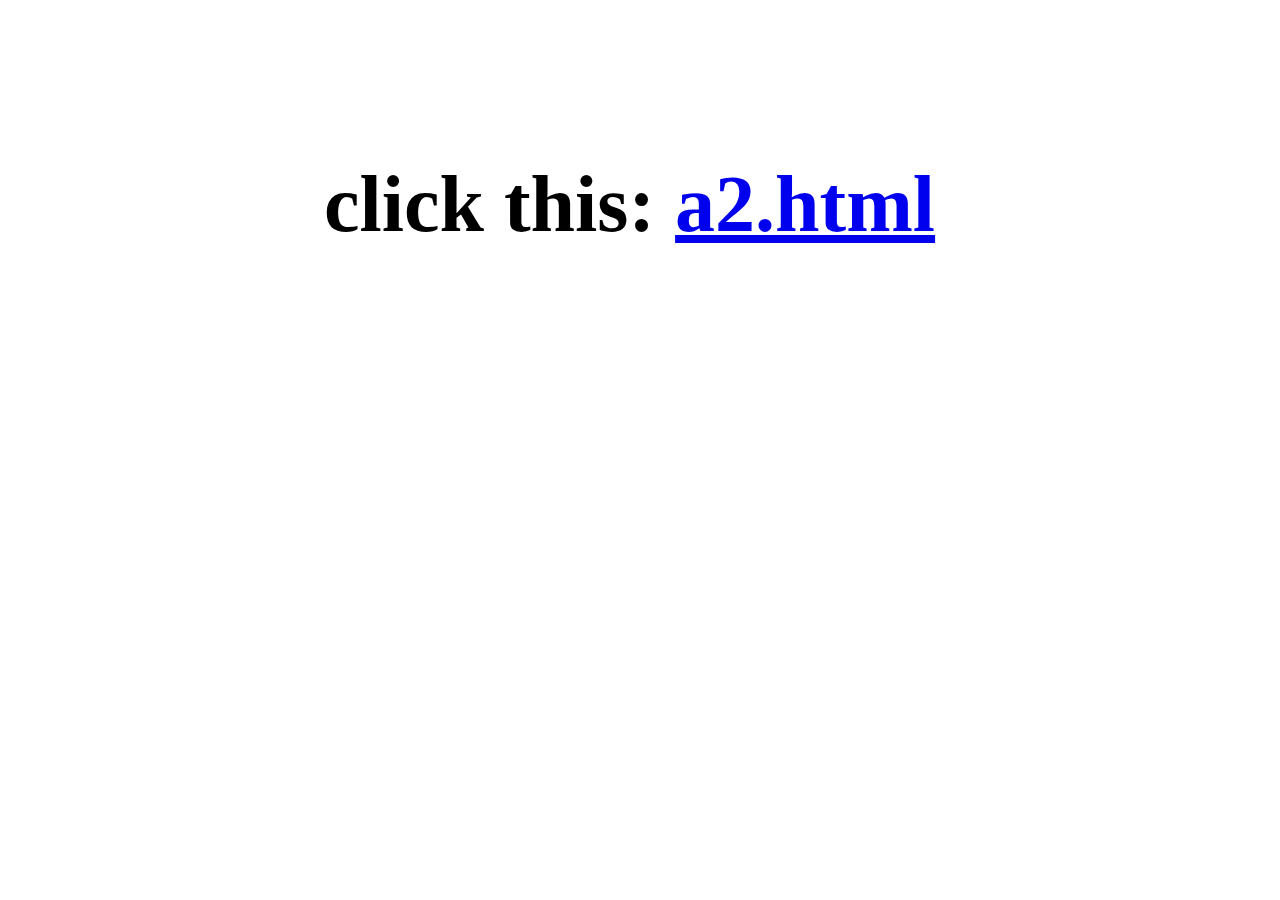
<file: testGit/index.html>
<!DOCTYPE html>
<html>

<head>
	<title="link to cp3402 a2.html"></title>
		<author="mick white"></author>
			<description="assignment 2 work for JCU cp3402 SP1 2017-external - TEAM ONE"></description>
				<style type="text/css">
					div {
						width: 50%;
						margin: auto;
						line-height: 300px;
						height: 300px;
					}
					
					h1 {
						font-size: 5em;
					}

				</style>

</head>

<body>
	<div>
		<h1>click this: <a href="a2.html">a2.html</a></h1>
	</div>
</body>

</html>
</file>
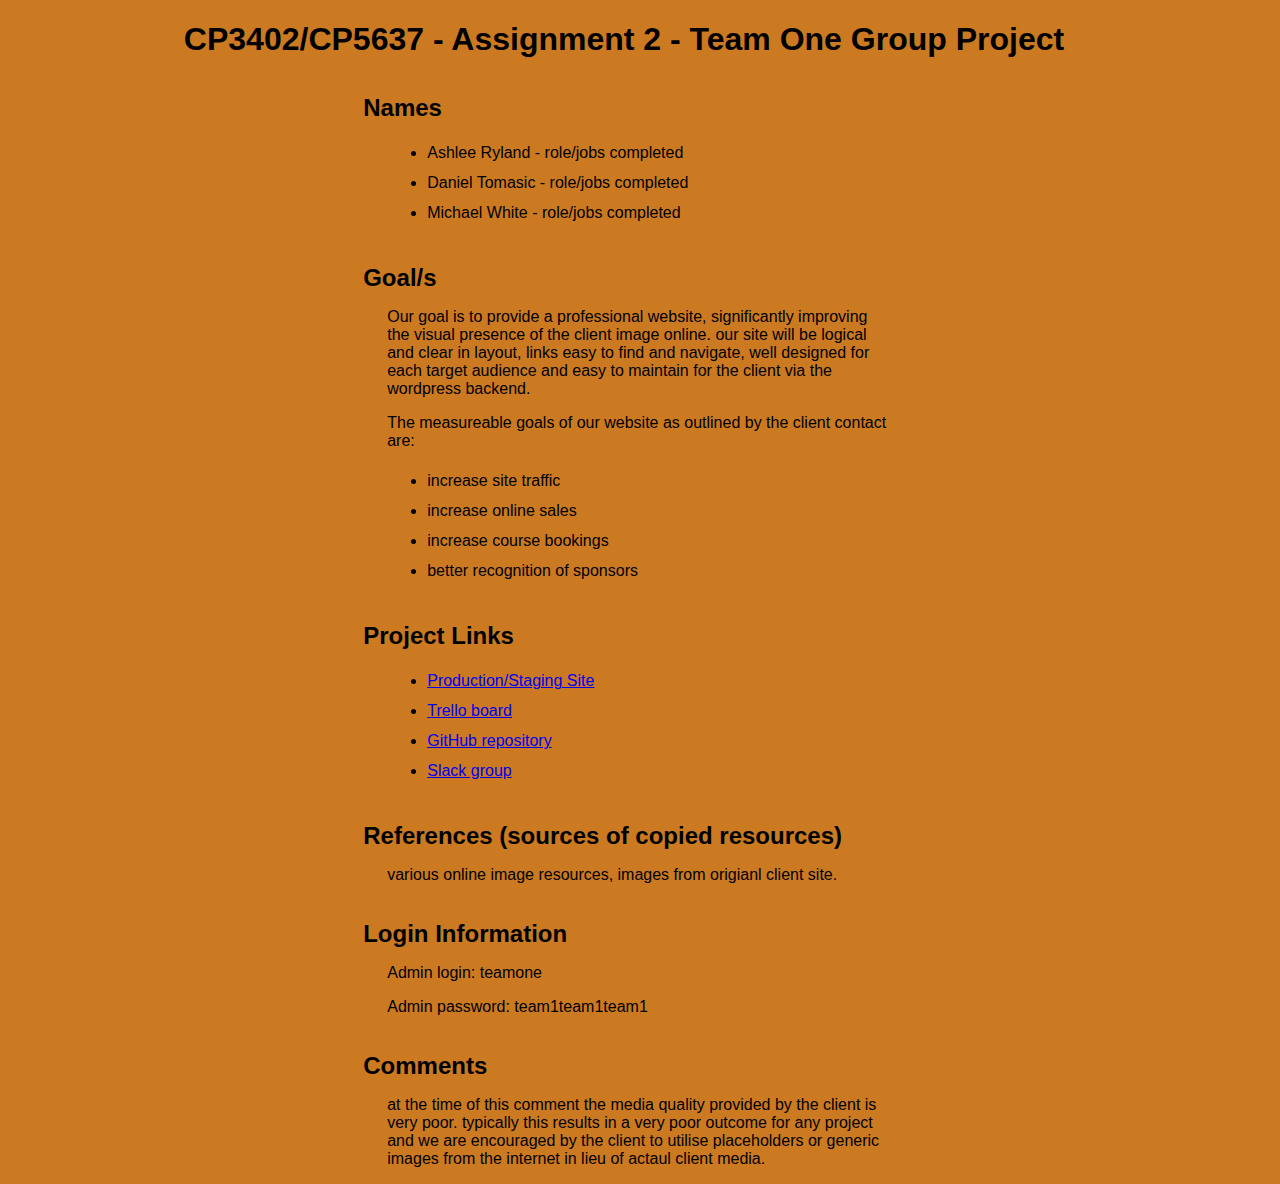
<file: testGit/a2.html>
<!doctype html>
<html>

<head>
	<title>A2 Details for CP3402/CP5632</title>
	<meta http-equiv="Content-Type" content="text/html; charset=iso-8859-1">
	<style type="text/css">
		body {
			font-family: Arial, sans-serif;
			background-color: #cc7a21;
		}
		
		#content {
			width: 40%;
			margin: auto;
		}
		
		h1 {
			text-align: center;
		}
		
		h1,
		h2 {
			margin-left: -1em;
		}
		
		h2 {
			margin-top: 1.5em;
			margin-bottom: 0.5em;
		}
		
		ul {
			line-height: 30px;
		}

	</style>
</head>

<body>
	<h1>CP3402/CP5637 - Assignment 2 - Team One Group Project</h1>
	<div id="content">
		<h2>Names</h2>
		<ul>
			<li>Ashlee Ryland - role/jobs completed</li>
			<li>Daniel Tomasic - role/jobs completed</li>
			<li>Michael White - role/jobs completed</li>
		</ul>
		<h2>Goal/s</h2>
		<p>Our goal is to provide a professional website, significantly improving the visual presence of the client image online. our site will be logical and clear in layout, links easy to find and navigate, well designed for each target audience and easy to maintain for the client via the wordpress backend.</p>
		<p> The measureable goals of our website as outlined by the client contact are:</p>
		<ul>
			<li>increase site traffic</li>
			<li>increase online sales</li>
			<li>increase course bookings</li>
			<li>better recognition of sponsors</li>
		</ul>
		<h2>Project Links</h2>
		<ul>
			<li><a href="https://cp3402.freddymutnosh.com/production" target="_blank">Production/Staging Site</a></li>
			<li><a href="https://trello.com/b/KSbkqO1S/cp3402-2017-team01" target="_blank">Trello board</a></li>
			<li><a href="https://github.com/CP3402-2017-1/a2-cp3402-2017-teamone.git" target="_blank">GitHub repository</a></li>
			<li><a href="https://itatjcu.slack.com/messages/G0WDN6M4H/" target="_blank">Slack group</a>
			</li>
		</ul>
		<h2>References (sources of copied resources)</h2>
		<p>various online image resources, images from origianl client site.</p>
		<h2>Login Information</h2>
		<p>Admin login: teamone</p>
		<p>Admin password: team1team1team1</p>
		<h2>Comments</h2>
		<p>at the time of this comment the media quality provided by the client is very poor. typically this results in a very poor outcome for any project and we are encouraged by the client to utilise placeholders or generic images from the internet in lieu of actaul client media.</p>
	</div>
</body>

</html>
</file>
